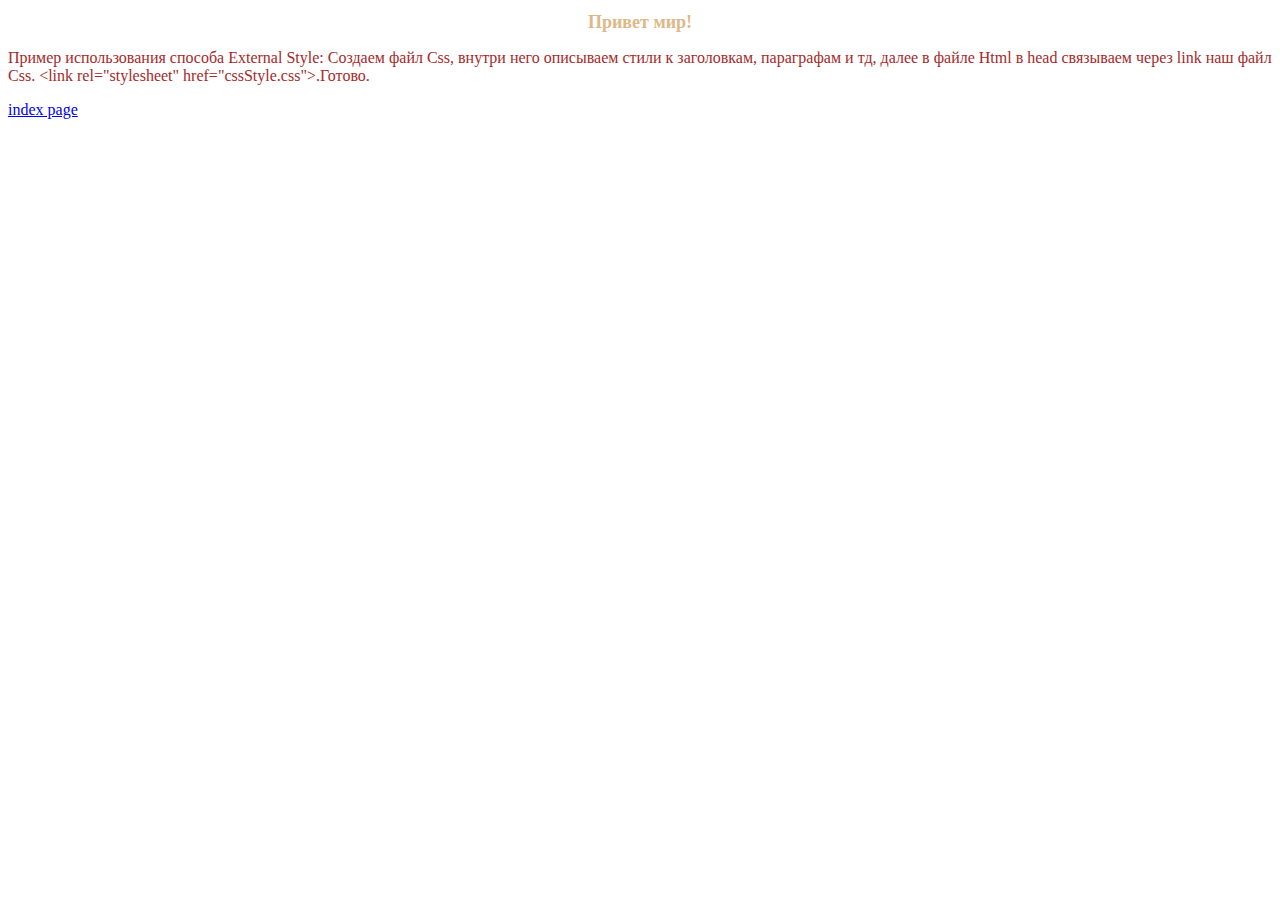
<file: externalSt.html>
<!DOCTYPE html>
<html lang="ru">

<head>
    <meta charset="UTF-8">
    <meta name="viewport" content="width=device-width, initial-scale=1.0">
    <title>External Style</title>
    <link rel="stylesheet" href="cssStyle.css">
</head>

<body>
    <h1>
        Привет мир!
    </h1>
    <p>
        Пример использования способа External Style: Создаем файл Css, внутри него описываем стили к заголовкам,
        параграфам и тд, далее в файле Html в head связываем через link наш файл Css. &lt;link
        rel=&quot;stylesheet&quot; href=&quot;cssStyle.css&quot;&gt;.Готово.
    </p>
    <p>
        <a href="./index.html"> index page </a>
    </p>
</body>

</html>
</file>
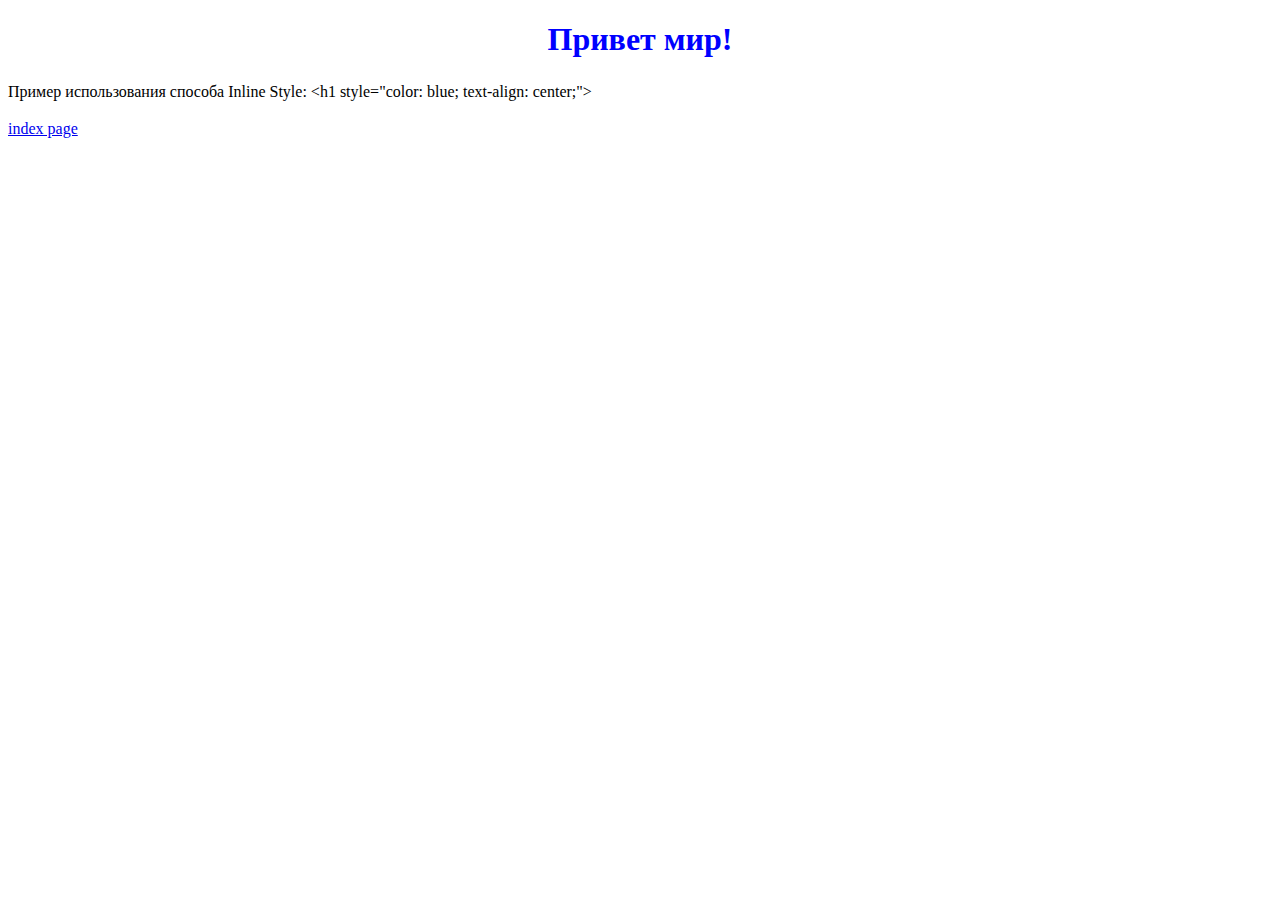
<file: inlineSt.html>
<!DOCTYPE html>
<html lang="ru">

<head>
    <meta charset="UTF-8">
    <meta name="viewport" content="width=device-width, initial-scale=1.0">
    <title>Inline Styles</title>
</head>

<body>
    <h1 style="color: blue; text-align: center;">
        Привет мир!
    </h1>
    <p style="font-size: 30 px; line-height: 1.5;">
        Пример использования способа Inline Style: &lt;h1 style="color: blue; text-align: center;"&gt;
    </p>
    <p>
        <a href="./index.html">index page</a>
    </p>
</body>

</html>
</file>
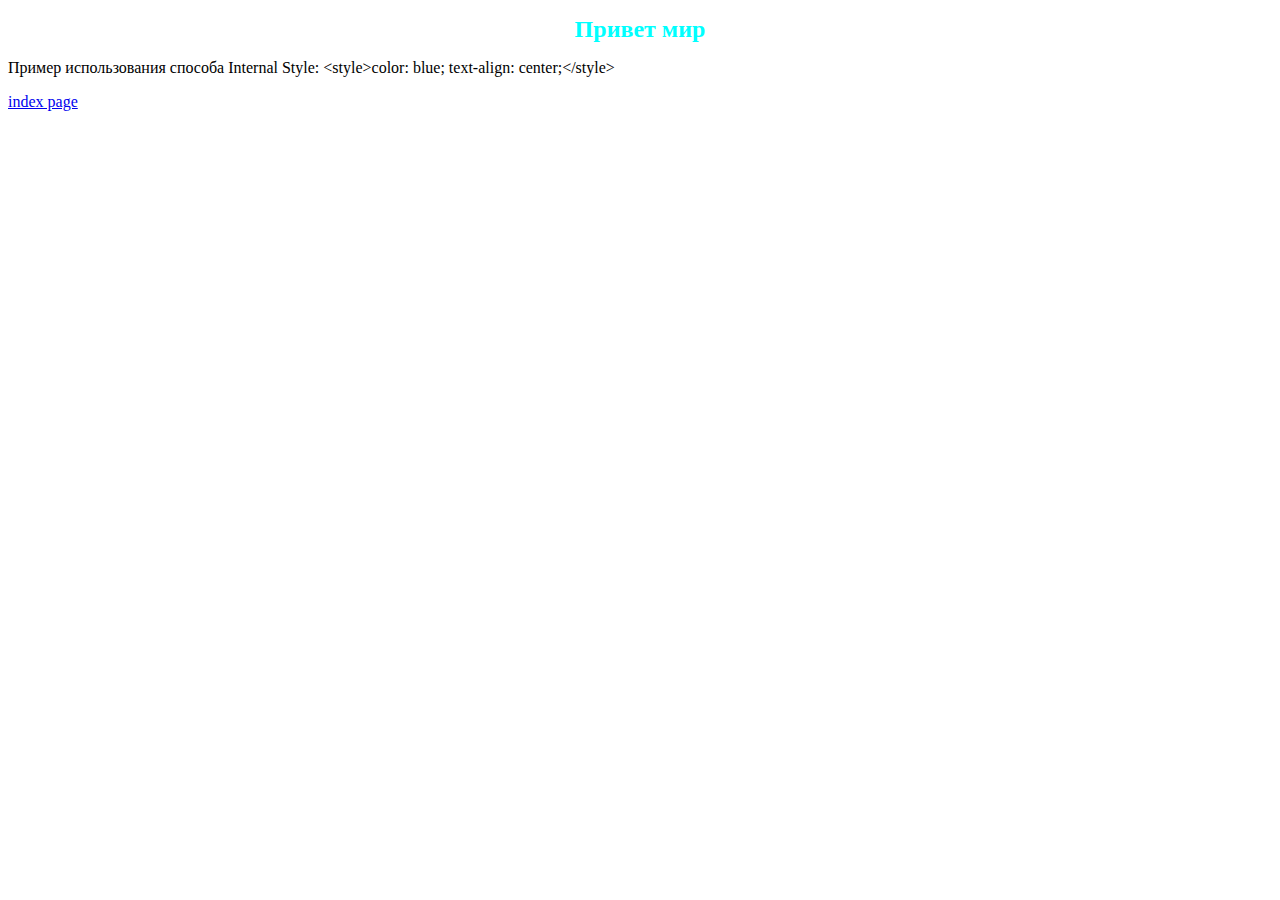
<file: internalSt.html>
<!DOCTYPE html>
<html lang="ru">

<head>
    <meta charset="UTF-8">
    <meta name="viewport" content="width=device-width, initial-scale=1.0">
    <title>Internal Style</title>
    <style>
        h1 {
            color: aqua;
            font-size: 24px;
            text-align: center;
        }
    </style>
</head>

<body>
    <h1>
        Привет мир
    </h1>
    <p>
        Пример использования способа Internal Style: &lt;style&gt;color: blue; text-align: center;&lt;/style&gt;
    </p>
    <p>
        <a href="./index.html">index page</a>
    </p>
</body>

</html>
</file>
<file: cssStyle.css>
h1 {
    color: burlywood;
    font-size: large;
    text-align: center;
}

p {
    color: brown;
}
</file>
